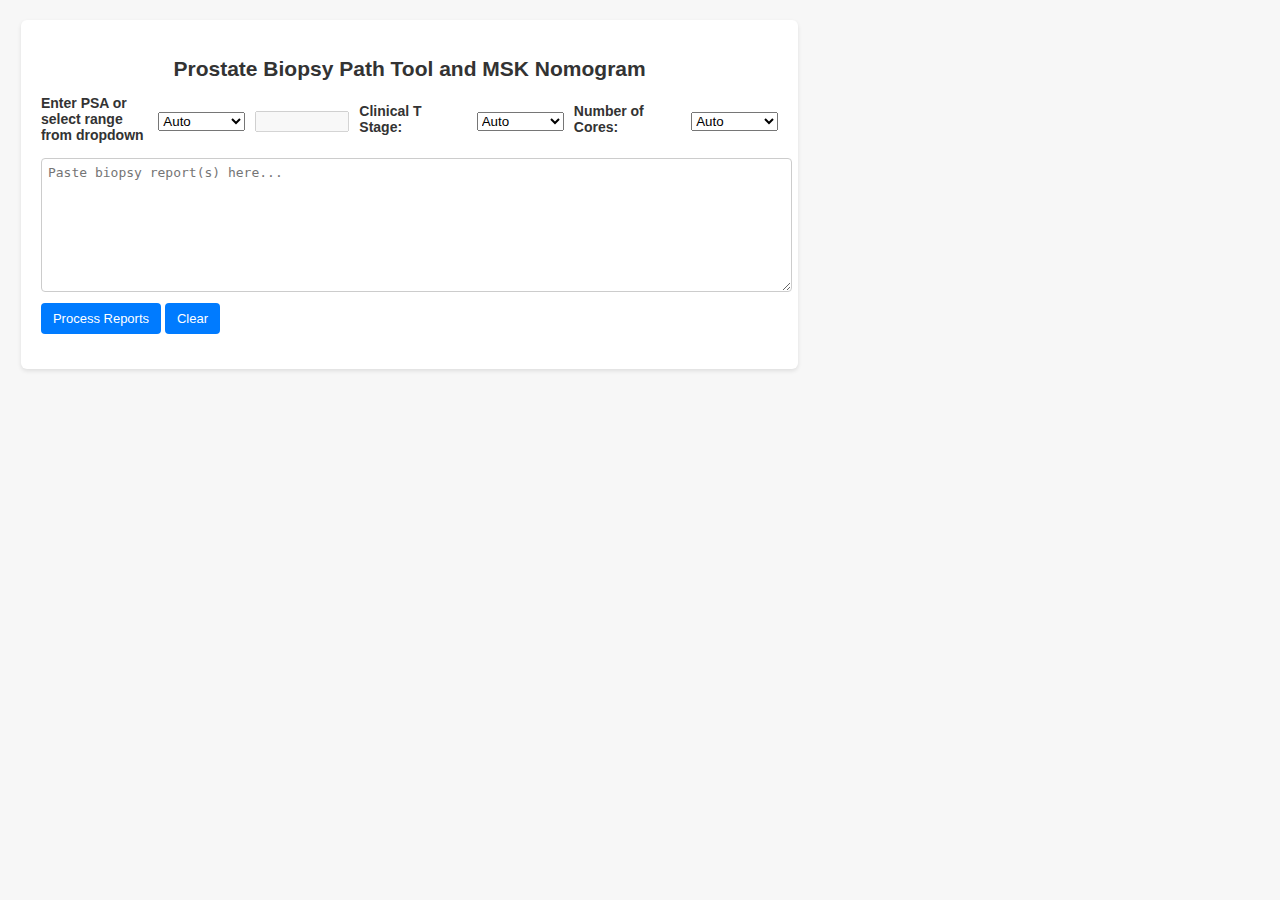
<file: index.html>
<!DOCTYPE html>
<html lang="en">
<head>
  <meta charset="UTF-8" />
  <title>Prostate Biopsy Path Tool</title>
  <link rel="stylesheet" href="style.css" />
</head>
<body>
  <div class="container">
 
    <h2>Prostate Biopsy Path Tool and MSK Nomogram</h2>
    

    <!-- Section: PSA range & T stage -->
    <div class="nccn-inputs">
      <label for="psaSelect">Enter PSA or select range from dropdown</label>
      <select id="psaSelect">
        <option value="Auto" default>Auto</option>
        <option value="PSA">Enter PSA</option>
        <option value="<10"><10</option>
        <option value="10-20">10-20</option>
        <option value=">20">>20</option>
        
      </select>
      
      <input 
      type="number" 
      step="0.1" 
      min="0.1" 
      max="999.9" 
      id="psaManualInput" 
      disabled
     
      />
      

      <label for="stageSelect">Clinical T Stage:</label>
      <select id="stageSelect">
        <option value="Auto" default>Auto</option>
        <option value="T1c">T1c</option>
        <option value="T2a">T2a</option>
        <option value="T2b">T2b</option>
        <option value="T2c">T2c</option>
        <option value="T3a">T3a</option>
        <option value="T3b">T3b</option>
        <option value="T4">T4</option>
      </select>

      <label for="numBx">Number of Cores:</label>
      <select id="numBx">
        <option value="Auto" default>Auto</option>
        <option value="14">14</option>
        <option value="12">12</option>
      </select>
    </div>
  
    <!-- Textarea for multiple reports -->
    <div class="report-input-section">
      <textarea id="reportText" placeholder="Paste biopsy report(s) here..."></textarea>
      <button id="processBtn">Process Reports</button>
      <button id="clearBtn">Clear</button>
    </div>


    <!-- Summaries -->
    <div id ="nccn-output" class="nccn-output" style="display:none">
      <strong>Patient DOB:</strong> 
      <span id="dobSpan">N/A</span>
      &nbsp;&nbsp;&nbsp; 
      <strong>Highest NCCN Risk (Across All Reports):</strong>
      <span id="nccnRiskResult">N/A</span>
      &nbsp;&nbsp; 
      <span id="riskDetails">(PSA=?, Gleason=?, Stage=?)</span>
    </div>
   
    <div id="comparisonTableWrapper" style="display:none">
  
      <table id="comparisonTable">
        <thead></thead>
        <tbody></tbody>
      </table>
     
    </div>
    <div id = "calcnomodiv"style="margin-top: 10px;display:none" >
   
    </div>

<!-- The absolute-positioned popup for showing cores on hover -->
<div id="coresPopup"></div>

  


    <div id="nomogramDiv" style="display:none">

      <h2>Pre-Radical Prostatectomy Nomogram</h2>
 
  <div class="field">
    <label>Currently on Hormone Therapy?</label>
    <select id="hormoneTherapy">
      <option value="No" selected>No</option>
      <option value="Yes">Yes (Model not valid)</option>
    </select>
  </div>
  <div class="field">
    <label>Currently on Radiation Therapy?</label>
    <select id="radiationTherapy">
      <option value="No" selected>No</option>
      <option value="Yes">Yes (Model not valid)</option>
    </select>
  </div>


  <div class="field">
    <label for="ageInput">Patient Age (20–99):</label>
    <input type="number" id="ageInput" min="20" max="99" step="1">
  </div>

  <div class="field">
    <label for="psaInput">Pre-Treatment PSA (0.1–100):</label>
    <input type="number" id="psaInput" step="0.1" min="0.1" max="100">
  </div>

  <!-- Gleason Grade Group (1..5) -->
  <div class="field">
    <label for="gggSelect">Biopsy Gleason Grade Group:</label>
    <select id="gggSelect">
      <option value="1">Group 1 (Gleason 6)</option>
      <option value="2">Group 2 (3+4=7)</option>
      <option value="3">Group 3 (4+3=7)</option>
      <option value="4">Group 4 (Gleason 8)</option>
      <option value="5">Group 5 (Gleason 9-10)</option>
    </select>
  </div>

  <!-- Clinical Stage -->
  <div class="field">
    <label for="stageSelect_nomogram">Clinical Stage (AJCC v7):</label>
    <select id="stageSelect_nomogram">
      <option value="T1" selected>T1 (ref)</option>
      <option value="T2a">T2a</option>
      <option value="T2b">T2b</option>
      <option value="T2c">T2c</option>
      <option value="T3">T3 or T3+</option>
    </select>
  </div>

  <div class="field">
    <label for="posCoresInput">Number of Positive Cores:</label>
    <input type="number" id="posCoresInput" min="0" max="30" step="1">
  </div>

  <div class="field">
    <label for="negCoresInput">Number of Negative Cores:</label>
    <input type="number" id="negCoresInput" min="0" max="30" step="1">
  </div>

  <button id="calculateBtn">Recalculate Nomogram</button>
     
  <input type="checkbox" id="nogg1" value="nogg1">
  <label for="nogg1">Remove GG1 from Nomogram</label>
  <div id="warnings" class="warning"></div>

  <div class="results" id="results"></div>

  <div class="disclaimer">
    <strong>Disclaimer:</strong> Unofficial educational demo. 
    Refer to <a href="https://www.mskcc.org/nomograms/prostate/pre_op/coefficients" target="_blank">MSK’s official website</a>.
  </div>
    </div>


  </div>
  <script src="app.js"></script>
  <script src="nomogram.js"></script>

<div id="barsModal" class="modal">
  <div id="barsModalContent" class="modal-content"></div>
</div>
</div>
</body>
</html>
</file>
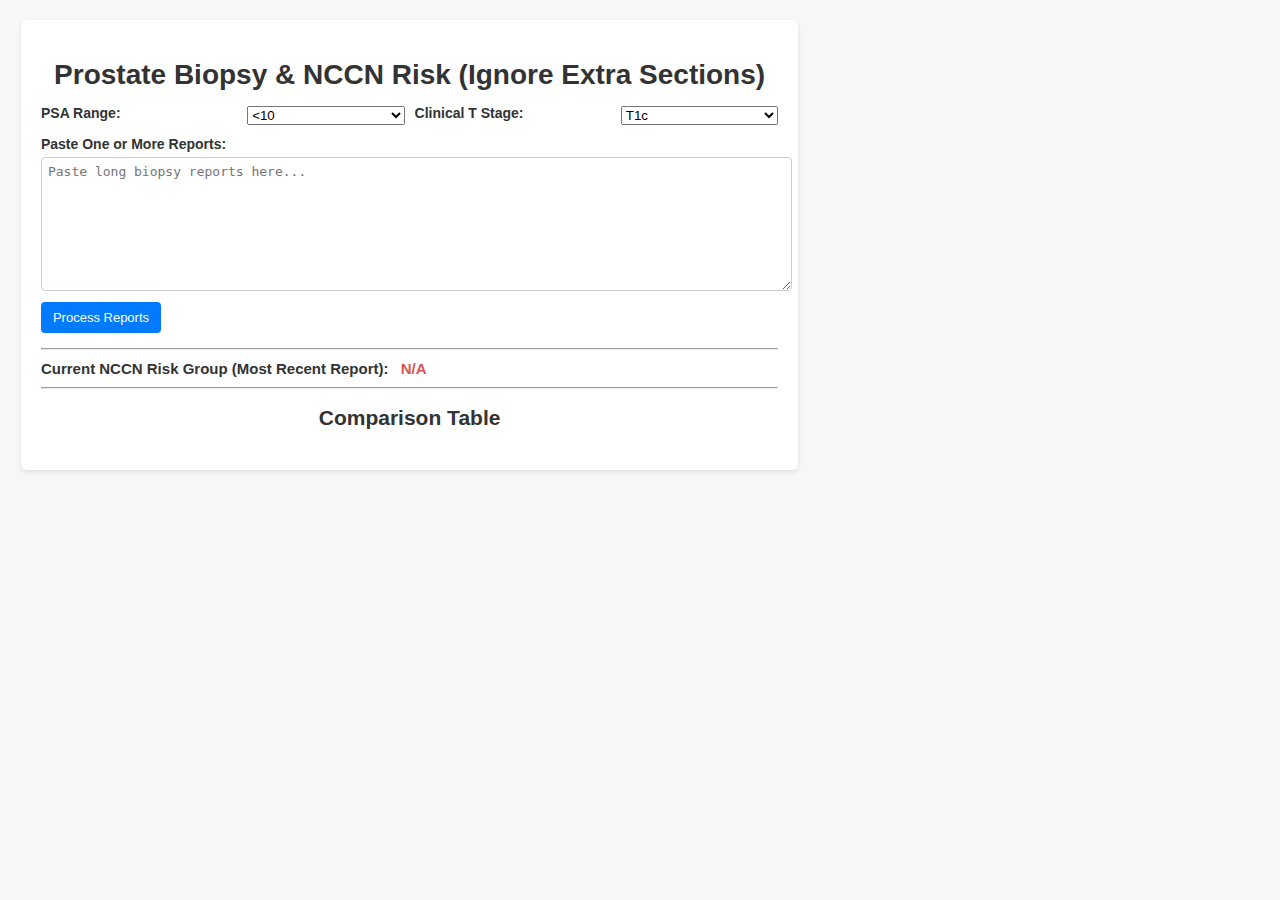
<file: i.html>
<!DOCTYPE html>
<html lang="en">
<head>
  <meta charset="UTF-8" />
  <title>Prostate Biopsy Long Report + NCCN Risk</title>
  <link rel="stylesheet" href="style.css" />
  <!-- (Optional) Could add a script for Chart.js here if you want future graphing -->
</head>
<body>
  <div class="container">
    <h1>Prostate Biopsy & NCCN Risk (Ignore Extra Sections)</h1>

    <!-- Section: PSA range & T stage for risk calculation -->
    <div class="nccn-inputs">
      <label for="psaSelect">PSA Range:</label>
      <select id="psaSelect">
        <option value="<10"><10</option>
        <option value="10-20">10-20</option>
        <option value=">20">>20</option>
      </select>

      <label for="stageSelect">Clinical T Stage:</label>
      <select id="stageSelect">
        <option value="T1c">T1c</option>
        <option value="T2a">T2a</option>
        <option value="T2b">T2b</option>
        <option value="T2c">T2c</option>
        <option value="T3a">T3a</option>
        <option value="T3b">T3b</option>
        <option value="T4">T4</option>
      </select>
    </div>

    <!-- Textarea to paste one or more entire pathology reports -->
    <div class="report-input-section">
      <label for="reportText">Paste One or More Reports:</label>
      <textarea id="reportText" placeholder="Paste long biopsy reports here..."></textarea>
      <button id="processBtn">Process Reports</button>
    </div>

    <hr/>

    <!-- Show the NCCN risk of the most recent report -->
    <div class="nccn-output">
      <strong>Current NCCN Risk Group (Most Recent Report):</strong>
      <span id="nccnRiskResult">N/A</span>
    </div>

    <hr />

    <h2>Comparison Table</h2>
    <div id="comparisonTableWrapper">
      <table id="comparisonTable">
        <thead>
          <!-- 1st row => Sample & Location, then 1 col per report date -->
        </thead>
        <tbody>
          <!-- 1 row per sample label, each row has multiple columns for each report -->
        </tbody>
      </table>
    </div>
  </div>

  <script src="app.js"></script>
</body>
</html>
</file>
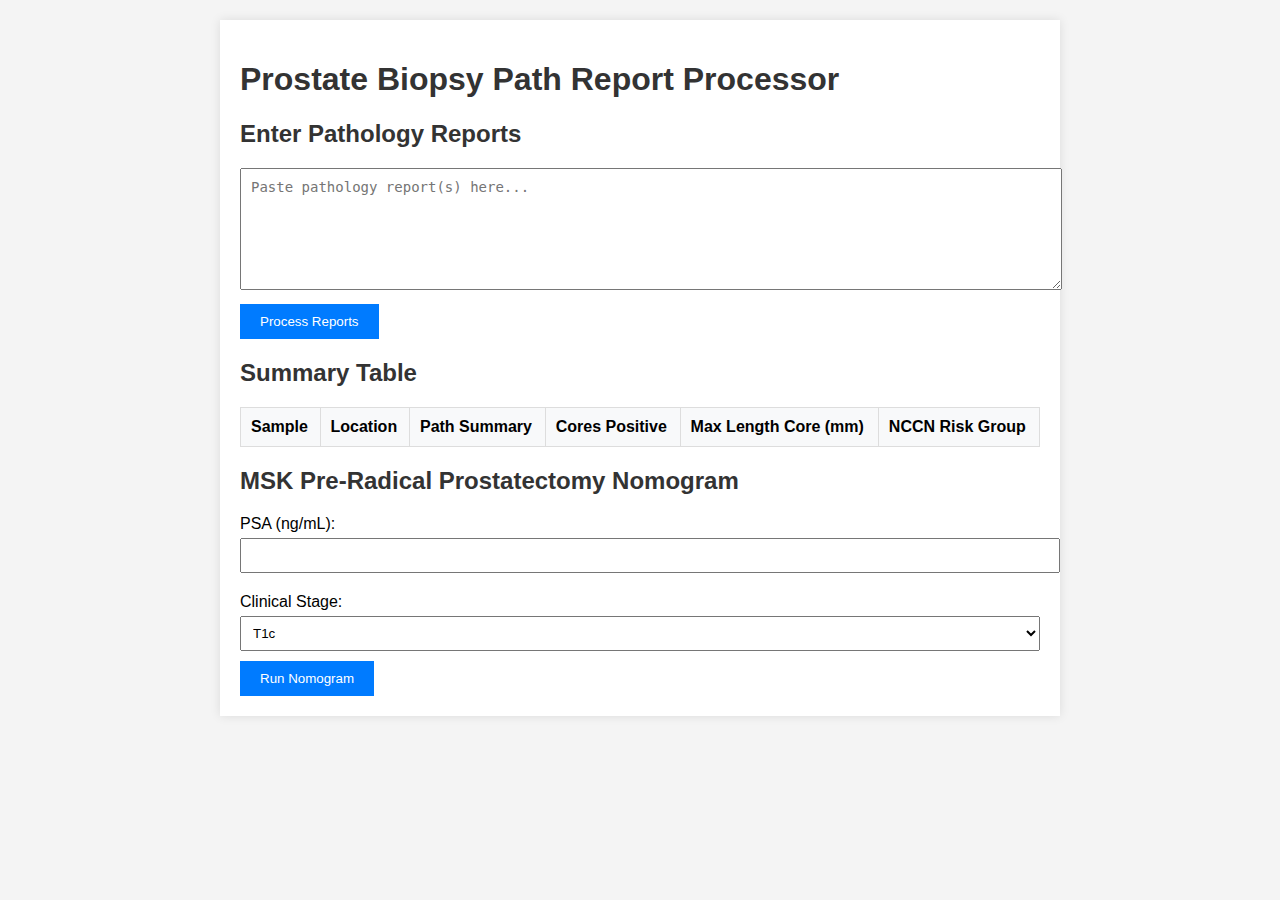
<file: index_deep.html>
<!DOCTYPE html>
<html lang="en">
<head>
  <meta charset="UTF-8">
  <meta name="viewport" content="width=device-width, initial-scale=1.0">
  <title>Prostate Biopsy Path Report Processor</title>
  <link rel="stylesheet" href="style_deep.css">
</head>
<body>
  <div class="container">
    <h1>Prostate Biopsy Path Report Processor</h1>
    
    <!-- Input Section -->
    <div class="input-section">
      <h2>Enter Pathology Reports</h2>
      <textarea id="report-input" placeholder="Paste pathology report(s) here..."></textarea>
      <button id="process-btn">Process Reports</button>
    </div>

    <!-- Summary Table -->
    <div class="summary-section">
      <h2>Summary Table</h2>
      <table id="summary-table">
        <thead>
          <tr>
            <th>Sample</th>
            <th>Location</th>
            <th>Path Summary</th>
            <th>Cores Positive</th>
            <th>Max Length Core (mm)</th>
            <th>NCCN Risk Group</th>
          </tr>
        </thead>
        <tbody>
          <!-- Rows will be populated by JavaScript -->
        </tbody>
      </table>
    </div>

    <!-- Nomogram Section -->
    <div class="nomogram-section">
      <h2>MSK Pre-Radical Prostatectomy Nomogram</h2>
      <label for="psa-input">PSA (ng/mL):</label>
      <input type="number" id="psa-input" step="0.1">
      <label for="clinical-stage">Clinical Stage:</label>
      <select id="clinical-stage">
        <option value="T1c">T1c</option>
        <option value="T2a">T2a</option>
        <option value="T2b">T2b</option>
        <option value="T2c">T2c</option>
      </select>
      <button id="run-nomogram-btn">Run Nomogram</button>
      <div id="nomogram-result"></div>
    </div>
  </div>

  <script src="app_deep.js"></script>
</body>
</html>
</file>
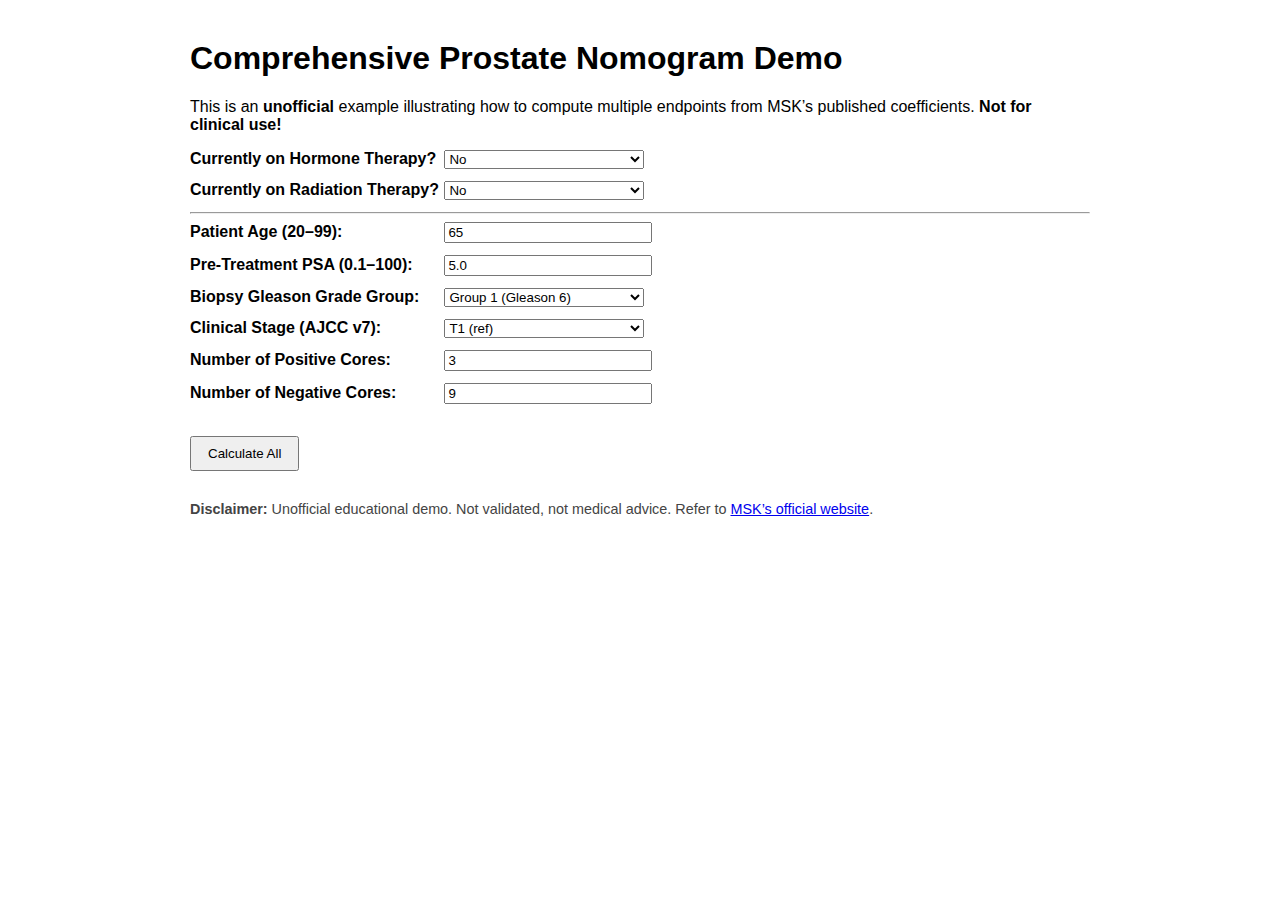
<file: nomogram.html>
<!DOCTYPE html>
<html>
<head>
  <meta charset="UTF-8">
  <title>Comprehensive Prostate Nomogram Example</title>
  <style>
    body { font-family: Arial, sans-serif; max-width: 900px; margin: 40px auto; }
    .field { margin-bottom: 12px; }
    label { display: inline-block; width: 250px; font-weight: bold; }
    input, select { width: 200px; }
    #calculateBtn { margin-top: 20px; padding: 8px 16px; cursor: pointer; }
    .results { margin-top: 20px; }
    .results p { margin: 8px 0; }
    .warning { color: red; margin: 12px 0; }
    .disclaimer { margin-top: 30px; font-size: 0.9em; color: #444; }
  </style>
</head>
<body>

  <h1>Comprehensive Prostate Nomogram Demo</h1>
  <p>
    This is an <strong>unofficial</strong> example illustrating how to compute multiple 
    endpoints from MSK’s published coefficients. <strong>Not for clinical use!</strong>
  </p>

  <!-- PART A: Basic Input -->
  <div class="field">
    <label>Currently on Hormone Therapy?</label>
    <select id="hormoneTherapy">
      <option value="No" selected>No</option>
      <option value="Yes">Yes (Model not valid)</option>
    </select>
  </div>
  <div class="field">
    <label>Currently on Radiation Therapy?</label>
    <select id="radiationTherapy">
      <option value="No" selected>No</option>
      <option value="Yes">Yes (Model not valid)</option>
    </select>
  </div>

  <hr />

  <div class="field">
    <label for="ageInput">Patient Age (20–99):</label>
    <input type="number" id="ageInput" value="65" min="20" max="99" step="1">
  </div>

  <div class="field">
    <label for="psaInput">Pre-Treatment PSA (0.1–100):</label>
    <input type="number" id="psaInput" value="5.0" step="0.1" min="0.1" max="100">
  </div>

  <!-- Gleason Grade Group (1..5) -->
  <div class="field">
    <label for="gggSelect">Biopsy Gleason Grade Group:</label>
    <select id="gggSelect">
      <option value="1" selected>Group 1 (Gleason 6)</option>
      <option value="2">Group 2 (3+4=7)</option>
      <option value="3">Group 3 (4+3=7)</option>
      <option value="4">Group 4 (Gleason 8)</option>
      <option value="5">Group 5 (Gleason 9-10)</option>
    </select>
  </div>

  <!-- Clinical Stage -->
  <div class="field">
    <label for="stageSelect">Clinical Stage (AJCC v7):</label>
    <select id="stageSelect">
      <option value="T1" selected>T1 (ref)</option>
      <option value="T2a">T2a</option>
      <option value="T2b">T2b</option>
      <option value="T2c">T2c</option>
      <option value="T3">T3 or T3+</option>
    </select>
  </div>

  <div class="field">
    <label for="posCoresInput">Number of Positive Cores:</label>
    <input type="number" id="posCoresInput" value="3" min="0" max="20" step="1">
  </div>

  <div class="field">
    <label for="negCoresInput">Number of Negative Cores:</label>
    <input type="number" id="negCoresInput" value="9" min="0" max="20" step="1">
  </div>

  <button id="calculateBtn">Calculate All</button>
  <div id="warnings" class="warning"></div>

  <div class="results" id="results"></div>

  <div class="disclaimer">
    <strong>Disclaimer:</strong> Unofficial educational demo. 
    Not validated, not medical advice. 
    Refer to <a href="https://www.mskcc.org/nomograms/prostate/pre_op/coefficients" target="_blank">MSK’s official website</a>.
  </div>

  <script>
    /********************************************************************
     * 1) LOGISTIC MODELS: 
     *    We'll define separate coefficient objects for each endpoint:
     *    - Organ Confined Disease (Cores)
     *    - Extracapsular Extension (Cores)
     *    - Lymph Node Involvement (Cores)
     *    - Seminal Vesicle Invasion (Cores)
     ********************************************************************/

    // EXAMPLE: "Organ Confined Disease (Cores)" 
    // from the data you pasted (intercept=4.0476, etc.)
    const COEFF_OCD = {
      intercept: 4.04759847,
      age:       -0.02874416,
      psa:       -0.25142694,
      psaSpline1:  0.00170562,
      psaSpline2: -0.0047362,
      ggg2: -0.66507525,
      ggg3: -1.24440478,
      ggg4: -1.24556939,
      ggg5: -2.29909232,
      stageT2a: -0.24874093,
      stageT2b: -0.77330003,
      stageT2c: -0.57018419,
      stageT3:  -1.47216113,
      posCores: -0.08590313,
      negCores:  0.06308424
    };

    // EXAMPLE: "Extracapsular Extension (Cores)"
    // Replace placeholders with real values from “Extracapsular Extension (Cores)” row
    const COEFF_ECE = {
      intercept:  -4.12316412,
      age:         0.03002483,
      psa:         0.24631397,
      psaSpline1: -0.00173719,
      psaSpline2:  0.00483196,
      ggg2:  0.63224646,
      ggg3:  1.12707867,
      ggg4:  1.16261692,
      ggg5:  2.14168233,
      stageT2a: 0.23208997,
      stageT2b: 0.78324104,
      stageT2c: 0.61674852,
      stageT3:  1.4802089,
      posCores: 0.08822019,
      negCores: -0.06245231
    };

    // EXAMPLE: “Lymph Node Involvement (Cores)”
    const COEFF_LN = {
      intercept:  -5.55716924,
      age:         0.01383913,
      psa:         0.19989322,
      psaSpline1: -0.00137288,
      psaSpline2:  0.00379338,
      ggg2:  0.96607022,
      ggg3:  1.98186216,
      ggg4:  2.13543564,
      ggg5:  2.74999239,
      stageT2a: 0.20425873,
      stageT2b: 0.56977406,
      stageT2c: 0.5132864,
      stageT3:  0.92021757,
      posCores: 0.06832617,
      negCores: -0.08827788
    };

    // EXAMPLE: “Seminal Vesicle Invasion (Cores)”
    const COEFF_SVI = {
      intercept:  -6.34416925,
      age:         0.02294635,
      psa:         0.27708214,
      psaSpline1: -0.0022032,
      psaSpline2:  0.00615729,
      ggg2:  1.01060597,
      ggg3:  1.85561279,
      ggg4:  1.99375384,
      ggg5:  2.95409228,
      stageT2a: 0.13413385,
      stageT2b: 0.40933437,
      stageT2c: 0.76647585,
      stageT3:  0.80547871,
      posCores: 0.07534199,
      negCores: -0.12050282
    };

    /********************************************************************
     * 2) SURVIVAL MODELS:
     *    For example, “Preoperative BCR (Cores)” or “Preoperative Prostate
     *    Cancer Death (Cores)” from your data. 
     * 
     *    We’ll show how to do 5-year, 10-year, 15-year by plugging in T=5,
     *    T=10, T=15 into the parametric formula. 
     * 
     *    We'll provide placeholders for “Preoperative BCR (Cores)” 
     *    and “Preoperative Prostate Cancer Death (Cores)”.
     ********************************************************************/

    // EXAMPLE: “Preoperative BCR (Cores)” survival
    const COEFF_BCR_CORES = {
      intercept:  6.59468768,
      age:       -0.00527992,
      psa:       -0.4707596,
      psaSpline1:  0.00407629,
      psaSpline2: -0.01141213,
      ggg2: -1.0072232,
      ggg3: -2.02462439,
      ggg4: -2.49980646,
      ggg5: -2.80520499,
      stageT2a: -0.3285729,
      stageT2b: -0.65148102,
      stageT2c: -0.61816331,
      stageT3:  -0.93665289,
      posCores: -0.05378144,
      negCores:  0.03456631,
      gamma:     1.06458144  // Scaling parameter
    };

    // EXAMPLE: “Preoperative Prostate Cancer Death (Cores)”
    // This uses the *BCR-free probability at 5 years* from the full pre-op model
    // as a single covariate (!) plus intercept, gamma, etc.
    // The table says: Intercept=2.49813214, Covariate=2.24491531, gamma=0.40929215
    const COEFF_PCD_CORES = {
      intercept: 2.49813214,
      bcrCoef:   2.24491531,  // The model uses "5-year BCR-free probability" *as the covariate*
      gamma:     0.40929215
    };

    /********************************************************************
     * 3) RESTRICTED CUBIC SPLINE for PSA
     *    The knots are given: k1=0.2, k2=4.8, k3=7.33, k4=307 (same set used in your data)
     ********************************************************************/
    const PSA_KNOTS = { k1: 0.2, k2: 4.8, k3: 7.33, k4: 307 };

    function rcsTerm(x, knot) {
      return Math.max(x - knot, 0) ** 3;
    }
    function psaSpline(PSA) {
      const {k1, k2, k3, k4} = PSA_KNOTS;
      const sp1 = 
        rcsTerm(PSA, k1) 
        - rcsTerm(PSA, k3)*(k4-k1)/(k4-k3)
        + rcsTerm(PSA, k4)*(k3-k1)/(k4-k3);
      const sp2 = 
        rcsTerm(PSA, k2) 
        - rcsTerm(PSA, k3)*(k4-k2)/(k4-k3)
        + rcsTerm(PSA, k4)*(k3-k2)/(k4-k3);
      return { sp1, sp2 };
    }

    /********************************************************************
     * 4) LOGISTIC MODEL HELPER
     ********************************************************************/
    function logisticProbability(xb) {
      const eXb = Math.exp(xb);
      return eXb / (1 + eXb);
    }

    /**
     * Given coefficients for a logistic model, plus user inputs,
     * compute the linear predictor, then logistic probability.
     */
    function calcLogisticModel(coeff, inputs) {
      // Step 1: spline terms for PSA
      const { sp1, sp2 } = psaSpline(inputs.psa);

      // Step 2: start with intercept
      let xb = coeff.intercept;

      // Step 3: add linear terms
      xb += (coeff.age       ?? 0) * inputs.age;
      xb += (coeff.psa       ?? 0) * inputs.psa;
      xb += (coeff.psaSpline1 ?? 0) * sp1;
      xb += (coeff.psaSpline2 ?? 0) * sp2;

      // Step 4: add Gleason GGG effect
      if (inputs.ggg === 2) xb += (coeff.ggg2 ?? 0);
      if (inputs.ggg === 3) xb += (coeff.ggg3 ?? 0);
      if (inputs.ggg === 4) xb += (coeff.ggg4 ?? 0);
      if (inputs.ggg === 5) xb += (coeff.ggg5 ?? 0);

      // Step 5: clinical stage
      if (inputs.stage === 'T2a') xb += (coeff.stageT2a ?? 0);
      if (inputs.stage === 'T2b') xb += (coeff.stageT2b ?? 0);
      if (inputs.stage === 'T2c') xb += (coeff.stageT2c ?? 0);
      if (inputs.stage === 'T3')  xb += (coeff.stageT3  ?? 0);

      // Step 6: positive/negative cores
      xb += (coeff.posCores ?? 0) * inputs.posCores;
      xb += (coeff.negCores ?? 0) * inputs.negCores;

      // Step 7: logistic transform
      return logisticProbability(xb);
    }

    /********************************************************************
     * 5) SURVIVAL MODEL HELPER
     *    parametric formula for BCR or other event:
     *      P(event-free @ time T) = 1 / [ 1 + ( (e^-Xβ)*T )^(1/gamma ) ]
     ********************************************************************/
    function calcSurvivalProbability(coeff, inputs, timeYears) {
      // Step 1: compute linear predictor (similar to logistic but we do NOT logistic transform)
      const { sp1, sp2 } = psaSpline(inputs.psa);

      let xb = coeff.intercept;
      xb += (coeff.age ?? 0) * inputs.age;
      xb += (coeff.psa ?? 0) * inputs.psa;
      xb += (coeff.psaSpline1 ?? 0) * sp1;
      xb += (coeff.psaSpline2 ?? 0) * sp2;

      // Gleason GGG
      if (inputs.ggg === 2) xb += (coeff.ggg2 ?? 0);
      if (inputs.ggg === 3) xb += (coeff.ggg3 ?? 0);
      if (inputs.ggg === 4) xb += (coeff.ggg4 ?? 0);
      if (inputs.ggg === 5) xb += (coeff.ggg5 ?? 0);

      // Stage
      if (inputs.stage === 'T2a') xb += (coeff.stageT2a ?? 0);
      if (inputs.stage === 'T2b') xb += (coeff.stageT2b ?? 0);
      if (inputs.stage === 'T2c') xb += (coeff.stageT2c ?? 0);
      if (inputs.stage === 'T3')  xb += (coeff.stageT3  ?? 0);

      // cores
      xb += (coeff.posCores ?? 0) * inputs.posCores;
      xb += (coeff.negCores ?? 0) * inputs.negCores;

      const gamma = coeff.gamma;  // scaling param

      // Step 2: parametric formula
      // e^-Xβ = Math.exp( -xb )
      // => P(event-free @ T) = 1 / [ 1 + ( ( e^-Xβ ) * T )^(1/gamma ) ]
      const eNegXb = Math.exp(-xb);
      const numerator = 1;
      const denominator = 1 + Math.pow(eNegXb * timeYears, 1 / gamma);
      const probEventFree = numerator / denominator;

      return probEventFree;
    }

    /**
     * Some survival models for *prostate cancer death* are built
     * on top of the *5-year BCR-free probability* from the “full BCR model.”
     * 
     * If the table says:
     *   intercept = 2.49813214
     *   bcrCoef   = 2.24491531
     *   gamma     = 0.40929215
     * 
     * Then the linear predictor is: 
     *   LP = intercept + bcrCoef * (BCR-free prob @5yrs from that model)
     * 
     * And the survival formula is the same parametric shape:
     *   P(PC-death-free @ T) = 1 / [ 1 + ( ( e^-LP ) * T )^(1/gamma ) ]
     */
    function calcPCDeathProbability(coeffPCD, bcrFree5, timeYears) {
      // bcrFree5 = survival probability from the BCR model at 5 years
      // linear predictor:
      const xb = coeffPCD.intercept + coeffPCD.bcrCoef * bcrFree5;
      const gamma = coeffPCD.gamma;

      // param formula => PC-death-free at T
      const eNegXb = Math.exp(-xb);
      const numerator = 1;
      const denominator = 1 + Math.pow(eNegXb * timeYears, 1 / gamma);
      const probPCDeathFree = numerator / denominator;

      return probPCDeathFree; // Probability of *not* dying of PC by year T
    }

    /********************************************************************
     * 6) MAIN: “Calculate All” 
     ********************************************************************/
    document.getElementById('calculateBtn').addEventListener('click', () => {
      const warnings = document.getElementById('warnings');
      warnings.textContent = '';

      // Check hormone/radiation
      const hormone = document.getElementById('hormoneTherapy').value;
      const radiation = document.getElementById('radiationTherapy').value;
      if (hormone === 'Yes' || radiation === 'Yes') {
        warnings.textContent = 
          'Model disclaimers: Not valid if patient is on hormone or radiation therapy.';
      }

      // Gather numeric input
      const ageVal = parseFloat(document.getElementById('ageInput').value) || 0;
      const psaVal = parseFloat(document.getElementById('psaInput').value) || 0;
      const gggVal = parseInt(document.getElementById('gggSelect').value, 10);
      const stageVal = document.getElementById('stageSelect').value;
      const posCoresVal = parseFloat(document.getElementById('posCoresInput').value) || 0;
      const negCoresVal = parseFloat(document.getElementById('negCoresInput').value) || 0;

      // Build input object
      const inputData = {
        age: ageVal,
        psa: psaVal,
        ggg: gggVal,      // 1..5
        stage: stageVal,  // T1, T2a, T2b...
        posCores: posCoresVal,
        negCores: negCoresVal
      };

      // ---- LOGISTIC ENDPOINTS ----
      const probOCD = calcLogisticModel(COEFF_OCD, inputData);
      const probECE = calcLogisticModel(COEFF_ECE, inputData);
      const probLN  = calcLogisticModel(COEFF_LN,  inputData);
      const probSVI = calcLogisticModel(COEFF_SVI, inputData);

      // ---- SURVIVAL ENDPOINTS: BCR @ 5y, 10y ----
      const probBCR5  = calcSurvivalProbability(COEFF_BCR_CORES, inputData, 5);
      const probBCR10 = calcSurvivalProbability(COEFF_BCR_CORES, inputData, 10);

      // ---- 15-year PROSTATE CANCER–SPECIFIC SURVIVAL ----
      // This typically uses a 2-step approach if the model says:
      // “Use 5-year BCR-free prob from full pre-op model -> feed into PC Death model.”
      // 1) We already have probBCR5 (the BCR-free prob at 5 yrs).
      // 2) Use COEFF_PCD_CORES to get “PC death–free” at T=15
      const pcDeathFree15 = calcPCDeathProbability(COEFF_PCD_CORES, probBCR5, 15);
      const pcSurvival15 = pcDeathFree15; 
      // (If the model truly is "Probability of NOT dying from PC," 
      //  then pcSurvival15 is that number.)

      // Populate results
      const resultsDiv = document.getElementById('results');
      resultsDiv.innerHTML = `
        <p><strong>Organ Confined Disease (Cores) Prob:</strong> ${(probOCD*100).toFixed(1)}%</p>
        <p><strong>Extracapsular Extension (Cores) Prob:</strong> ${(probECE*100).toFixed(1)}%</p>
        <p><strong>Lymph Node Involvement (Cores) Prob:</strong> ${(probLN*100).toFixed(1)}%</p>
        <p><strong>Seminal Vesicle Invasion (Cores) Prob:</strong> ${(probSVI*100).toFixed(1)}%</p>
        <hr/>
        <p><strong>Progression-Free @ 5 years (Pre-op BCR, Cores):</strong> ${(probBCR5*100).toFixed(1)}%</p>
        <p><strong>Progression-Free @ 10 years:</strong> ${(probBCR10*100).toFixed(1)}%</p>
        <hr/>
        <p><strong>Prostate Cancer-Specific Survival @ 15 years:</strong> ${(pcSurvival15*100).toFixed(1)}%</p>
      `;
    });
  </script>

</body>
</html>
</file>
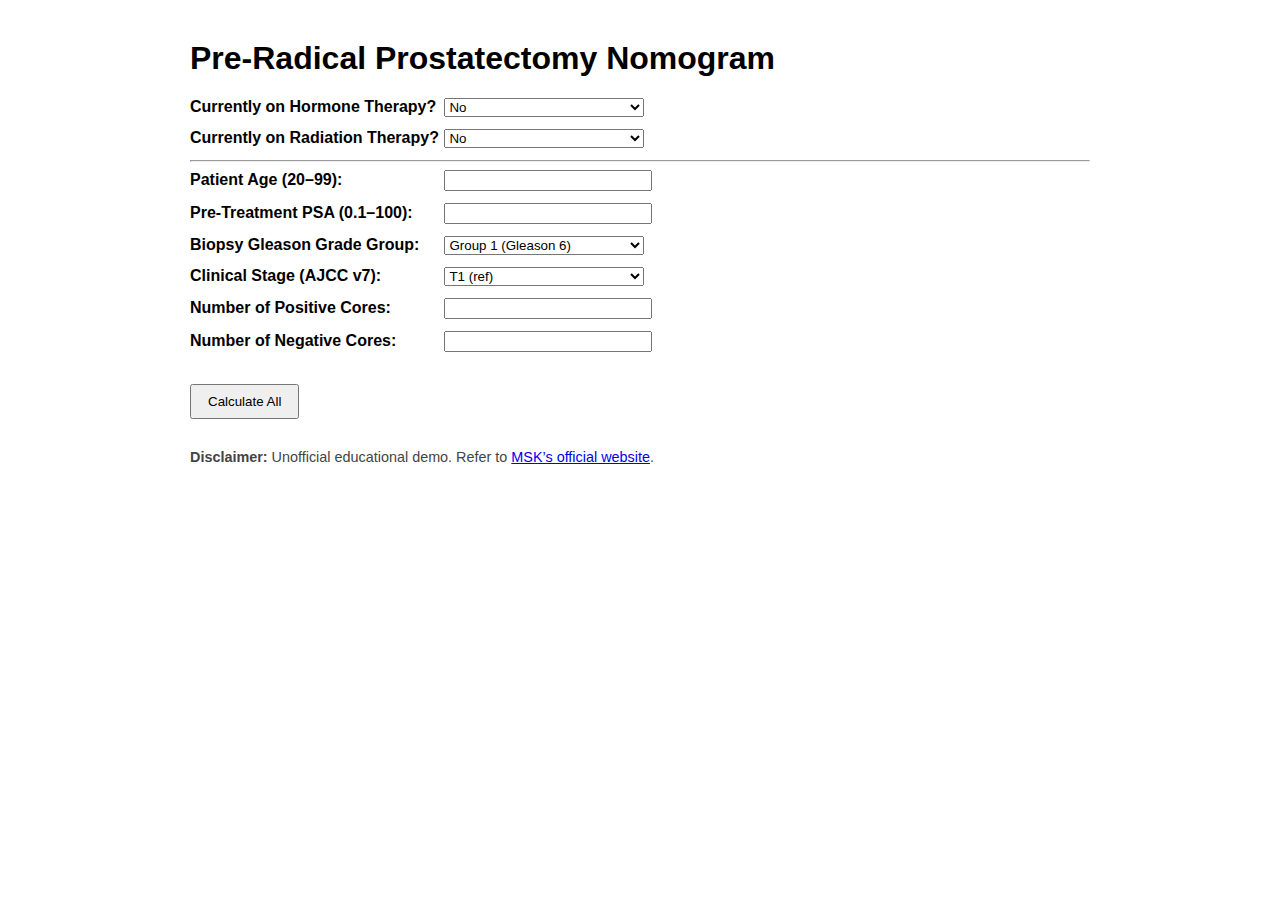
<file: nomogram_2.html>
<!DOCTYPE html>
<html>
<head>
  <meta charset="UTF-8">
  <title>Comprehensive Prostate Nomogram Example</title>
  <style>
    body { font-family: Arial, sans-serif; max-width: 900px; margin: 40px auto; }
    .field { margin-bottom: 12px; }
    label { display: inline-block; width: 250px; font-weight: bold; }
    input, select { width: 200px; }
    #calculateBtn { margin-top: 20px; padding: 8px 16px; cursor: pointer; }
    .results { margin-top: 20px; }
    .results p { margin: 8px 0; }
    .warning { color: red; margin: 12px 0; }
    .disclaimer { margin-top: 30px; font-size: 0.9em; color: #444; }
  </style>
</head>
<body>

  <h1>Pre-Radical Prostatectomy Nomogram</h1>
  <!-- PART A: Basic Input -->
  <div class="field">
    <label>Currently on Hormone Therapy?</label>
    <select id="hormoneTherapy">
      <option value="No" selected>No</option>
      <option value="Yes">Yes (Model not valid)</option>
    </select>
  </div>
  <div class="field">
    <label>Currently on Radiation Therapy?</label>
    <select id="radiationTherapy">
      <option value="No" selected>No</option>
      <option value="Yes">Yes (Model not valid)</option>
    </select>
  </div>

  <hr />

  <div class="field">
    <label for="ageInput">Patient Age (20–99):</label>
    <input type="number" id="ageInput" min="20" max="99" step="1">
  </div>

  <div class="field">
    <label for="psaInput">Pre-Treatment PSA (0.1–100):</label>
    <input type="number" id="psaInput" step="0.1" min="0.1" max="100">
  </div>

  <!-- Gleason Grade Group (1..5) -->
  <div class="field">
    <label for="gggSelect">Biopsy Gleason Grade Group:</label>
    <select id="gggSelect">
      <option value="1">Group 1 (Gleason 6)</option>
      <option value="2">Group 2 (3+4=7)</option>
      <option value="3">Group 3 (4+3=7)</option>
      <option value="4">Group 4 (Gleason 8)</option>
      <option value="5">Group 5 (Gleason 9-10)</option>
    </select>
  </div>

  <!-- Clinical Stage -->
  <div class="field">
    <label for="stageSelect">Clinical Stage (AJCC v7):</label>
    <select id="stageSelect">
      <option value="T1" selected>T1 (ref)</option>
      <option value="T2a">T2a</option>
      <option value="T2b">T2b</option>
      <option value="T2c">T2c</option>
      <option value="T3">T3 or T3+</option>
    </select>
  </div>

  <div class="field">
    <label for="posCoresInput">Number of Positive Cores:</label>
    <input type="number" id="posCoresInput" min="0" max="30" step="1">
  </div>

  <div class="field">
    <label for="negCoresInput">Number of Negative Cores:</label>
    <input type="number" id="negCoresInput" min="0" max="30" step="1">
  </div>

  <button id="calculateBtn">Calculate All</button>
  <div id="warnings" class="warning"></div>

  <div class="results" id="results"></div>

  <div class="disclaimer">
    <strong>Disclaimer:</strong> Unofficial educational demo. 
    Refer to <a href="https://www.mskcc.org/nomograms/prostate/pre_op/coefficients" target="_blank">MSK’s official website</a>.
  </div>

  <script>
    /********************************************************************
     * 1) LOGISTIC MODELS
     ********************************************************************/
    const COEFF_OCD = {
      intercept: 4.04759847,
      age:       -0.02874416,
      psa:       -0.25142694,
      psaSpline1:  0.00170562,
      psaSpline2: -0.0047362,
      ggg2: -0.66507525,
      ggg3: -1.24440478,
      ggg4: -1.24556939,
      ggg5: -2.29909232,
      stageT2a: -0.24874093,
      stageT2b: -0.77330003,
      stageT2c: -0.57018419,
      stageT3:  -1.47216113,
      posCores: -0.08590313,
      negCores:  0.06308424
    };

    const COEFF_ECE = {
      intercept:  -4.12316412,
      age:         0.03002483,
      psa:         0.24631397,
      psaSpline1: -0.00173719,
      psaSpline2:  0.00483196,
      ggg2:  0.63224646,
      ggg3:  1.12707867,
      ggg4:  1.16261692,
      ggg5:  2.14168233,
      stageT2a: 0.23208997,
      stageT2b: 0.78324104,
      stageT2c: 0.61674852,
      stageT3:  1.4802089,
      posCores: 0.08822019,
      negCores: -0.06245231
    };

    const COEFF_LN = {
      intercept:  -5.55716924,
      age:         0.01383913,
      psa:         0.19989322,
      psaSpline1: -0.00137288,
      psaSpline2:  0.00379338,
      ggg2:  0.96607022,
      ggg3:  1.98186216,
      ggg4:  2.13543564,
      ggg5:  2.74999239,
      stageT2a: 0.20425873,
      stageT2b: 0.56977406,
      stageT2c: 0.5132864,
      stageT3:  0.92021757,
      posCores: 0.06832617,
      negCores: -0.08827788
    };

    const COEFF_SVI = {
      intercept:  -6.34416925,
      age:         0.02294635,
      psa:         0.27708214,
      psaSpline1: -0.0022032,
      psaSpline2:  0.00615729,
      ggg2:  1.01060597,
      ggg3:  1.85561279,
      ggg4:  1.99375384,
      ggg5:  2.95409228,
      stageT2a: 0.13413385,
      stageT2b: 0.40933437,
      stageT2c: 0.76647585,
      stageT3:  0.80547871,
      posCores: 0.07534199,
      negCores: -0.12050282
    };

    /********************************************************************
     * 2) SURVIVAL MODELS
     ********************************************************************/
    const COEFF_BCR_CORES = {
      intercept:  6.59468768,
      age:       -0.00527992,
      psa:       -0.4707596,
      psaSpline1:  0.00407629,
      psaSpline2: -0.01141213,
      ggg2: -1.0072232,
      ggg3: -2.02462439,
      ggg4: -2.49980646,
      ggg5: -2.80520499,
      stageT2a: -0.3285729,
      stageT2b: -0.65148102,
      stageT2c: -0.61816331,
      stageT3:  -0.93665289,
      posCores: -0.05378144,
      negCores:  0.03456631,
      gamma:     1.06458144
    };

    const COEFF_PCD_CORES = {
      intercept: 2.49813214,
      bcrCoef:   2.24491531,
      gamma:     0.40929215
    };

    /********************************************************************
     * 3) RESTRICTED CUBIC SPLINE for PSA
     ********************************************************************/
    const PSA_KNOTS = { k1: 0.2, k2: 4.8, k3: 7.33, k4: 307 };

    function rcsTerm(x, knot) {
      return Math.max(x - knot, 0) ** 3;
    }
    function psaSpline(PSA) {
      const {k1, k2, k3, k4} = PSA_KNOTS;
      const sp1 = 
        rcsTerm(PSA, k1) 
        - rcsTerm(PSA, k3)*(k4-k1)/(k4-k3)
        + rcsTerm(PSA, k4)*(k3-k1)/(k4-k3);
      const sp2 = 
        rcsTerm(PSA, k2) 
        - rcsTerm(PSA, k3)*(k4-k2)/(k4-k3)
        + rcsTerm(PSA, k4)*(k3-k2)/(k4-k3);
      return { sp1, sp2 };
    }

    /********************************************************************
     * 4) LOGISTIC MODEL HELPER
     ********************************************************************/
    function logisticProbability(xb) {
      const eXb = Math.exp(xb);
      return eXb / (1 + eXb);
    }

    function calcLogisticModel(coeff, inputs) {
      const { sp1, sp2 } = psaSpline(inputs.psa);

      let xb = coeff.intercept;
      xb += (coeff.age       ?? 0) * inputs.age;
      xb += (coeff.psa       ?? 0) * inputs.psa;
      xb += (coeff.psaSpline1 ?? 0) * sp1;
      xb += (coeff.psaSpline2 ?? 0) * sp2;

      if (inputs.ggg === 2) xb += (coeff.ggg2 ?? 0);
      if (inputs.ggg === 3) xb += (coeff.ggg3 ?? 0);
      if (inputs.ggg === 4) xb += (coeff.ggg4 ?? 0);
      if (inputs.ggg === 5) xb += (coeff.ggg5 ?? 0);

      if (inputs.stage === 'T2a') xb += (coeff.stageT2a ?? 0);
      if (inputs.stage === 'T2b') xb += (coeff.stageT2b ?? 0);
      if (inputs.stage === 'T2c') xb += (coeff.stageT2c ?? 0);
      if (inputs.stage === 'T3')  xb += (coeff.stageT3  ?? 0);

      xb += (coeff.posCores ?? 0) * inputs.posCores;
      xb += (coeff.negCores ?? 0) * inputs.negCores;

      return logisticProbability(xb);
    }

    /********************************************************************
     * 5) SURVIVAL MODEL HELPER
     ********************************************************************/
    function calcSurvivalProbability(coeff, inputs, timeYears) {
      const { sp1, sp2 } = psaSpline(inputs.psa);

      let xb = coeff.intercept;
      xb += (coeff.age ?? 0) * inputs.age;
      xb += (coeff.psa ?? 0) * inputs.psa;
      xb += (coeff.psaSpline1 ?? 0) * sp1;
      xb += (coeff.psaSpline2 ?? 0) * sp2;

      if (inputs.ggg === 2) xb += (coeff.ggg2 ?? 0);
      if (inputs.ggg === 3) xb += (coeff.ggg3 ?? 0);
      if (inputs.ggg === 4) xb += (coeff.ggg4 ?? 0);
      if (inputs.ggg === 5) xb += (coeff.ggg5 ?? 0);

      if (inputs.stage === 'T2a') xb += (coeff.stageT2a ?? 0);
      if (inputs.stage === 'T2b') xb += (coeff.stageT2b ?? 0);
      if (inputs.stage === 'T2c') xb += (coeff.stageT2c ?? 0);
      if (inputs.stage === 'T3')  xb += (coeff.stageT3  ?? 0);

      xb += (coeff.posCores ?? 0) * inputs.posCores;
      xb += (coeff.negCores ?? 0) * inputs.negCores;

      const gamma = coeff.gamma;
      const eNegXb = Math.exp(-xb);
      const denominator = 1 + Math.pow(eNegXb * timeYears, 1 / gamma);
      return 1 / denominator;
    }

    function calcPCDeathProbability(coeffPCD, bcrFree5, timeYears) {
      const xb = coeffPCD.intercept + coeffPCD.bcrCoef * bcrFree5;
      const gamma = coeffPCD.gamma;
      const eNegXb = Math.exp(-xb);
      const denominator = 1 + Math.pow(eNegXb * timeYears, 1 / gamma);
      return 1 / denominator; 
    }

    /********************************************************************
     * MAIN: “Calculate All”
     ********************************************************************/
    document.getElementById('calculateBtn').addEventListener('click', () => {
      runCalculation();
    });

    function runCalculation() {
      const warnings = document.getElementById('warnings');
      warnings.textContent = '';

      const hormone = document.getElementById('hormoneTherapy').value;
      const radiation = document.getElementById('radiationTherapy').value;
      if (hormone === 'Yes' || radiation === 'Yes') {
        warnings.textContent = 
          'Model disclaimers: Not valid if patient is on hormone or radiation therapy.';
      }

      const ageVal = parseFloat(document.getElementById('ageInput').value) || 65;
      const psaVal = parseFloat(document.getElementById('psaInput').value) || 5;
      const gggVal = parseInt(document.getElementById('gggSelect').value, 10);
      const stageVal = document.getElementById('stageSelect').value;
      const posCoresVal = parseInt(document.getElementById('posCoresInput').value, 10) || 0;
      const negCoresVal = parseInt(document.getElementById('negCoresInput').value, 10) || 0;

      const inputData = {
        age: ageVal,
        psa: psaVal,
        ggg: gggVal,
        stage: stageVal,
        posCores: posCoresVal,
        negCores: negCoresVal
      };

      // logistic endpoints
      const probOCD = calcLogisticModel(COEFF_OCD, inputData);
      const probECE = calcLogisticModel(COEFF_ECE, inputData);
      const probLN  = calcLogisticModel(COEFF_LN,  inputData);
      const probSVI = calcLogisticModel(COEFF_SVI, inputData);

      // survival endpoints
      const probBCR5  = calcSurvivalProbability(COEFF_BCR_CORES, inputData, 5);
      const probBCR10 = calcSurvivalProbability(COEFF_BCR_CORES, inputData, 10);

      // 15-year PC-specific survival
      const pcDeathFree15 = calcPCDeathProbability(COEFF_PCD_CORES, probBCR5, 15);

      const resultsDiv = document.getElementById('results');
      resultsDiv.innerHTML = `
        <p><strong>Organ Confined Disease Prob:</strong> ${(probOCD*100).toFixed(1)}%</p>
        <p><strong>Extracapsular Extension Prob:</strong> ${(probECE*100).toFixed(1)}%</p>
        <p><strong>Lymph Node Involvement Prob:</strong> ${(probLN*100).toFixed(1)}%</p>
        <p><strong>Seminal Vesicle Invasion Prob:</strong> ${(probSVI*100).toFixed(1)}%</p>
        <hr/>
        <p><strong>Progression-Free @ 5 years:</strong> ${(probBCR5*100).toFixed(1)}%</p>
        <p><strong>Progression-Free @ 10 years:</strong> ${(probBCR10*100).toFixed(1)}%</p>
        <hr/>
        <p><strong>PC-Specific Survival @ 15 years:</strong> ${(pcDeathFree15*100).toFixed(1)}%</p>
      `;
    }

    /********************************************************************
     * EXPORTED FUNCTION: setNomogramData(obj)
     ********************************************************************/
    window.setNomogramData = function(obj) {
      // populate fields:
      document.getElementById('ageInput').value = obj.age || 65;
      document.getElementById('psaInput').value = obj.psa || 5;
      document.getElementById('gggSelect').value = obj.ggg || 1;
      document.getElementById('stageSelect').value = obj.stage || 'T1';
      document.getElementById('posCoresInput').value = obj.posCores || 0;
      document.getElementById('negCoresInput').value = obj.negCores || 0;

      document.getElementById('hormoneTherapy').value = obj.hormoneTherapy || 'No';
      document.getElementById('radiationTherapy').value = obj.radiationTherapy || 'No';

      // run automatically
      runCalculation();
    };
  </script>
</body>
</html>
</file>
<file: style.css>
html, body {
  margin: 0;
  padding: 0;
  width: 80%;
}

body {
  font-family: Arial, sans-serif;
  background-color: #f7f7f7;
  color: #333;
  font-size: 14px;
}

.container {
  width: 90%;
  margin: 20px auto;
  background: #fff;
  padding: 20px;
  border-radius: 6px;
  box-shadow: 0 2px 4px rgba(0,0,0,0.1);
}

h1, h2 {
  margin-bottom: 14px;
  text-align: center;
}

.nccn-inputs {
  display: flex;
  gap: 10px;
  align-items: center;
  margin-bottom: 10px;
}

.nccn-inputs label {
  font-weight: bold;
}

.report-input-section {
  margin-bottom: 15px;
}

label {
  display: block;
  margin-bottom: 5px;
  font-size: 14px;
  font-weight: bold;
}

#reportText {
  width: 100%;
  height: 120px;
  padding: 6px;
  border: 1px solid #ccc;
  margin-bottom: 8px;
  border-radius: 4px;
  font-size: 13px;
  resize: vertical;
}

button {
  background-color: #007bff;
  color: #fff;
  border: none;
  padding: 8px 12px;
  border-radius: 4px;
  cursor: pointer;
  font-size: 13px;
}

button:hover {
  background-color: #0056b3;
}

.nccn-output {
  margin: 10px 0;
  font-size: 15px;
}

#nccnRiskResult {
  margin-left: 8px;
  color: #d9534f;
  font-weight: bold;
}

#comparisonTableWrapper {
  overflow-x: auto;
  margin-top: 20px;
}

#comparisonTable {
  border-collapse: collapse;
  table-layout: auto;
  width: auto;
  margin: 0 auto;
}

#comparisonTable th,
#comparisonTable td {
  border: 1px solid #ccc;
  padding: 6px 10px;
  text-align: left;
  font-size: 13px;
  white-space: nowrap;
}

#comparisonTable thead th {
  background-color: #f1f1f1;
  text-align: center;
  font-weight: bold;
}

.nomogram-radio {
  margin-right: 6px;
  vertical-align: middle;
}


.field { margin-bottom: 12px; }
label { display: inline-block; width: 250px; font-weight: bold; }
input, select { width: 200px; }
#calculateBtn { margin-top: 20px; padding: 8px 16px; cursor: pointer; }
.results { margin-top: 20px; }
.results p { margin: 8px 0; }
.warning { color: red; margin: 12px 0; }
.disclaimer { margin-top: 30px; font-size: 0.9em; color: #444; }

 /* Tooltip container */
 .tooltip-container {
  position: relative;
  display: inline-block;
  cursor: pointer;
}
/* The hidden tooltip bubble */
.tooltip-bubble {
  visibility: hidden;
  background-color: #333;
  color: #fff;
  text-align: left;
  padding: 6px;
  border-radius: 4px;
  position: absolute;
  z-index: 999;
  width: 220px;
  top: 100%;  /* show below the container */
  left: 0;
  margin-top: 6px;
}
/* Show it on hover */
.tooltip-container:hover .tooltip-bubble {
  visibility: visible;
}

/* The bar for each core */
.core-bar {
  width: 100px;       /* total bar width */
  height: 10px;
  background: #eee;   /* default background */
  border: 1px solid #ccc;
  position: relative;
  margin-bottom: 4px;
}
.tumor-segment {
  position: absolute;
  height: 100%;
  background-color: red; /* tumor portion color */
  left: 0;
  top: 0;
}
.core-desc {
  font-size: 12px; 
  margin-bottom: 2px;
}
</file>
<file: style_deep.css>
/* styles.css */
body {
    font-family: Arial, sans-serif;
    margin: 0;
    padding: 0;
    background-color: #f4f4f4;
  }
  
  .container {
    max-width: 800px;
    margin: 20px auto;
    padding: 20px;
    background: #fff;
    box-shadow: 0 0 10px rgba(0, 0, 0, 0.1);
  }
  
  h1, h2 {
    color: #333;
  }
  
  .input-section textarea {
    width: 100%;
    height: 100px;
    margin-bottom: 10px;
    padding: 10px;
    font-size: 14px;
  }
  
  button {
    padding: 10px 20px;
    background-color: #007bff;
    color: #fff;
    border: none;
    cursor: pointer;
  }
  
  button:hover {
    background-color: #0056b3;
  }
  
  .summary-section table {
    width: 100%;
    border-collapse: collapse;
    margin-top: 20px;
  }
  
  .summary-section th, .summary-section td {
    padding: 10px;
    border: 1px solid #ddd;
    text-align: left;
  }
  
  .summary-section th {
    background-color: #f8f9fa;
  }
  
  .nomogram-section {
    margin-top: 20px;
  }
  
  .nomogram-section label {
    display: block;
    margin-top: 10px;
  }
  
  .nomogram-section input, .nomogram-section select {
    width: 100%;
    padding: 8px;
    margin-top: 5px;
    margin-bottom: 10px;
  }
</file>
